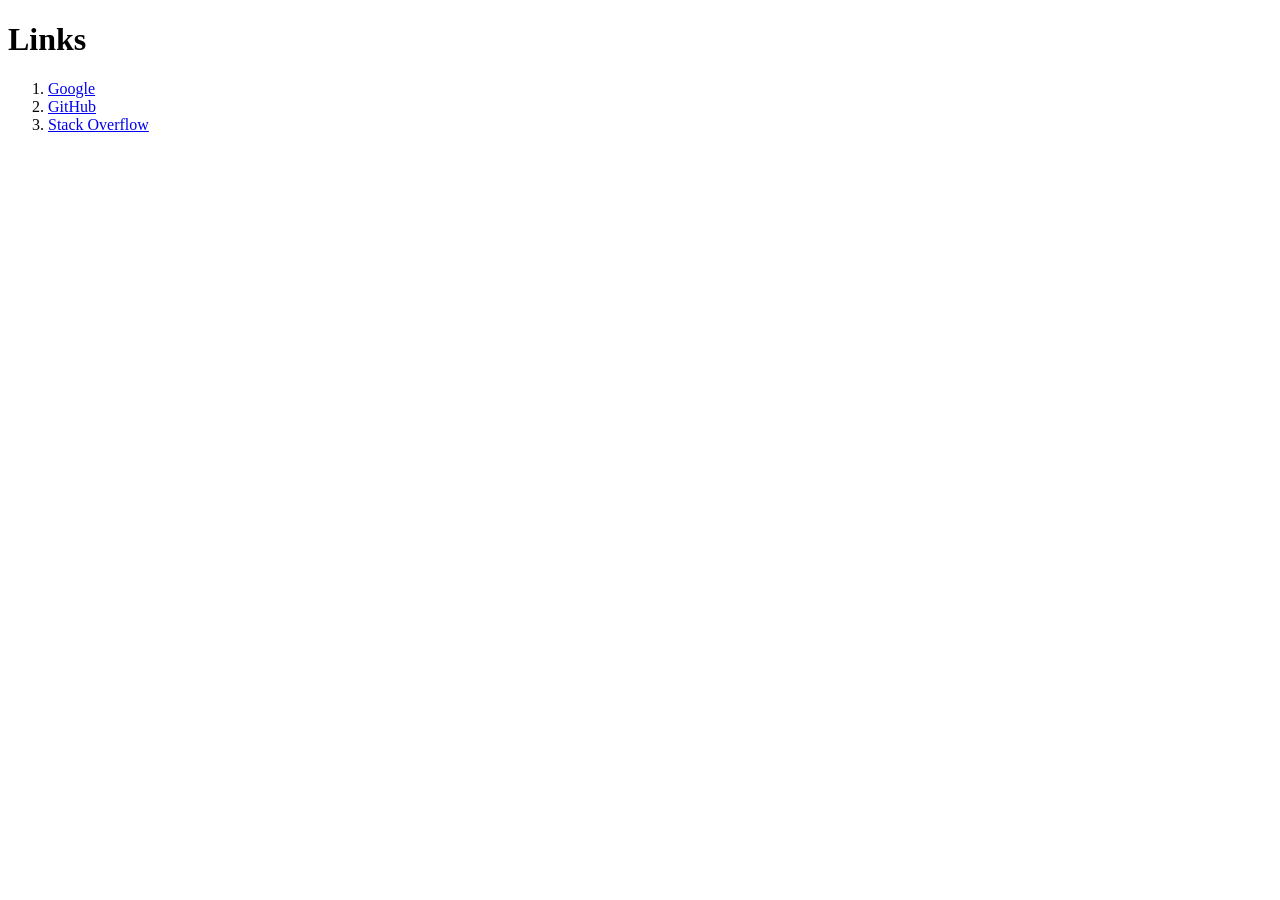
<file: informatica/informatica 3M/index.html>
<!DOCTYPE html>
<html>
<head>
    <title>Links Page</title>
</head>
<body>
    <h1>Links</h1>
    <ol>
        <li><a href="https://www.google.com">Google</a></li>
        <li><a href="https://github.com">GitHub</a></li>
        <li><a href="https://stackoverflow.com">Stack Overflow</a></li>
    </ol>
</body>
</html>
</file>
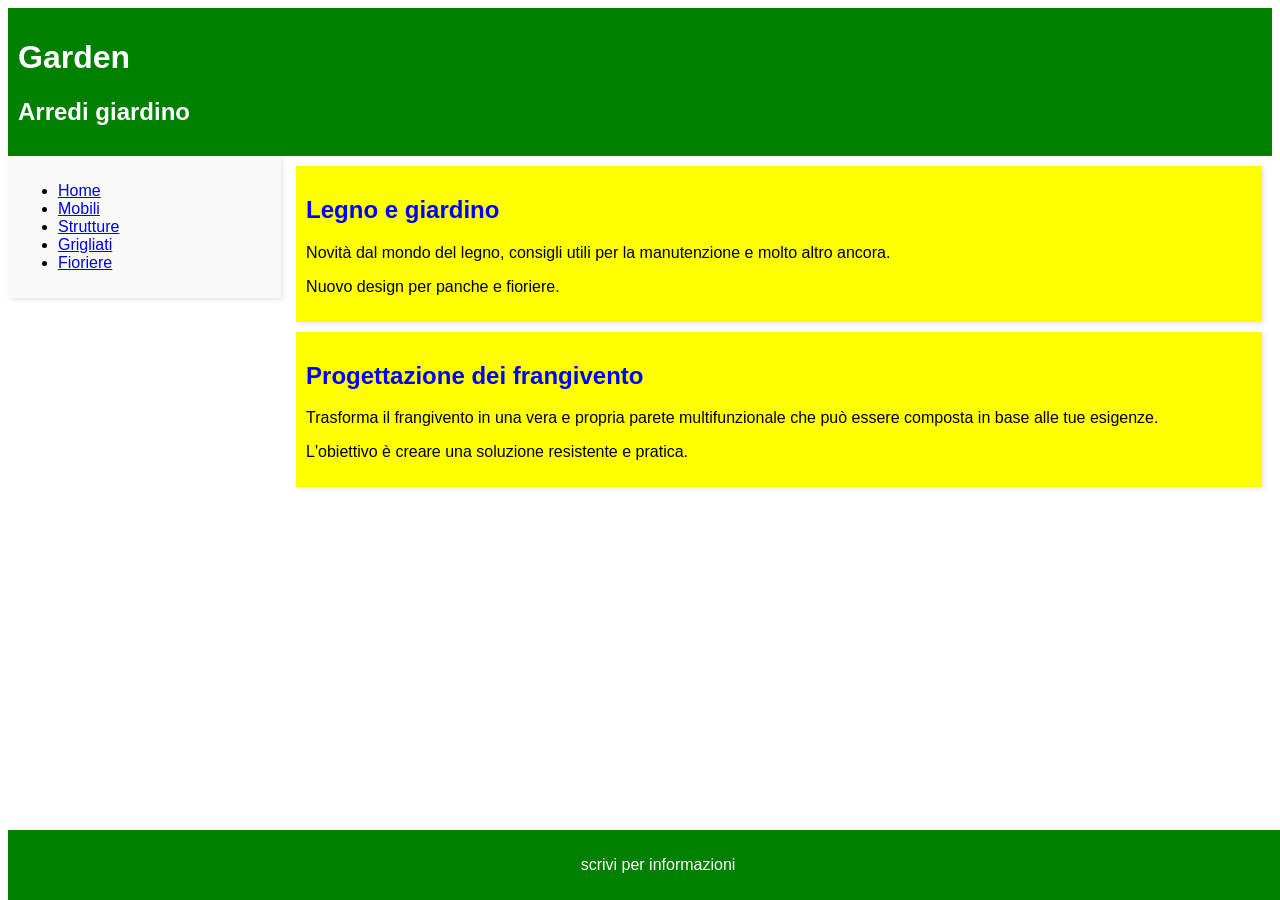
<file: TPSIT/TPSIT 3M/index.html>
<!DOCTYPE html>
<html lang="it">
<head>
    <meta charset="UTF-8">
    <meta name="viewport" content="width=device-width, initial-scale=1.0">
    <title>Garden - Arredi giardino</title>
    <style>
        body {
            font-family: Arial, sans-serif;
        }
        .header {
            background-color: green;
            color: white;
            padding: 10px;
        }
        .sidebar {
            float: left;
            width: 20%;
            background-color: #f9f9f9;
            padding: 10px;
            box-shadow: 2px 2px 5px rgba(0, 0, 0, 0.1);
        }
        .content {
            margin-left: 22%;
            padding: 10px;
        }
        .content .section {
            background-color: yellow;
            padding: 10px;
            margin-bottom: 10px;
            box-shadow: 2px 2px 5px rgba(0, 0, 0, 0.1);
        }
        .content .section h2 {
            color: blue;
        }
        .footer {
            background-color: green;
            color: white;
            text-align: center;
            padding: 10px;
            position: absolute;
            bottom: 0;
            width: 100%;
        }
    </style>
</head>
<body>
    <div class="header">
        <h1>Garden</h1>
        <h2>Arredi giardino</h2>
    </div>
    <div class="sidebar">
        <ul>
            <li><a href="#">Home</a></li>
            <li><a href="#">Mobili</a></li>
            <li><a href="#">Strutture</a></li>
            <li><a href="#">Grigliati</a></li>
            <li><a href="#">Fioriere</a></li>
        </ul>
    </div>
    <div class="content">
        <div class="section">
            <h2>Legno e giardino</h2>
            <p>Novità dal mondo del legno, consigli utili per la manutenzione e molto altro ancora.</p>
            <p>Nuovo design per panche e fioriere.</p>
        </div>
        <div class="section">
            <h2>Progettazione dei frangivento</h2>
            <p>Trasforma il frangivento in una vera e propria parete multifunzionale che può essere composta in base alle tue esigenze.</p>
            <p>L'obiettivo è creare una soluzione resistente e pratica.</p>
        </div>
    </div>
    <div class="footer">
        <p>scrivi per informazioni</p>
    </div>
</body>
</html>
</file>
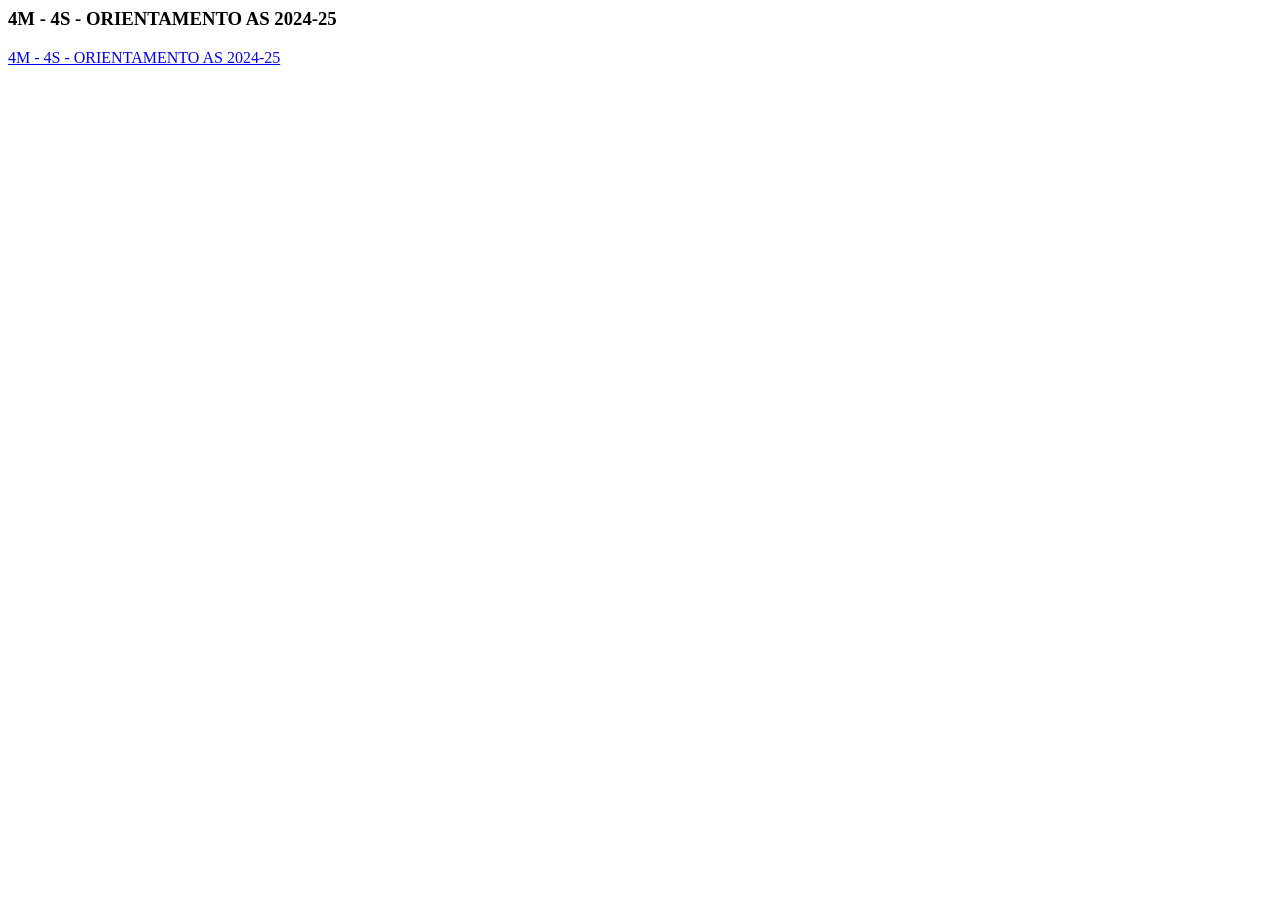
<file: Classroom/4M - 4S - ORIENTAMENTO AS 2024-25.html>
<!DOCTYPE NETSCAPE-Bookmark-file-1>
<!-- This is an automatically generated file.
It will be read and overwritten.
DO NOT EDIT! -->
<META HTTP-EQUIV="Content-Type" CONTENT="text/html; charset=UTF-8">
<TITLE>Shortcut</TITLE>
<DL><p>
  <DT><H3>4M - 4S - ORIENTAMENTO AS 2024-25</H3>
  <DL><p>
    <DT><A HREF="https://drive.google.com/open?id=11OaUbJIF1uNwhRARRDf82bmHeJN9tr-czq2EAu5dryqkhyhsDvJ-n3Y6s5HsXRXhGmX2IqLO" ADD_DATE="1747243706">4M - 4S - ORIENTAMENTO AS 2024-25</A>
  </DL><p>
</DL><p>
</file>
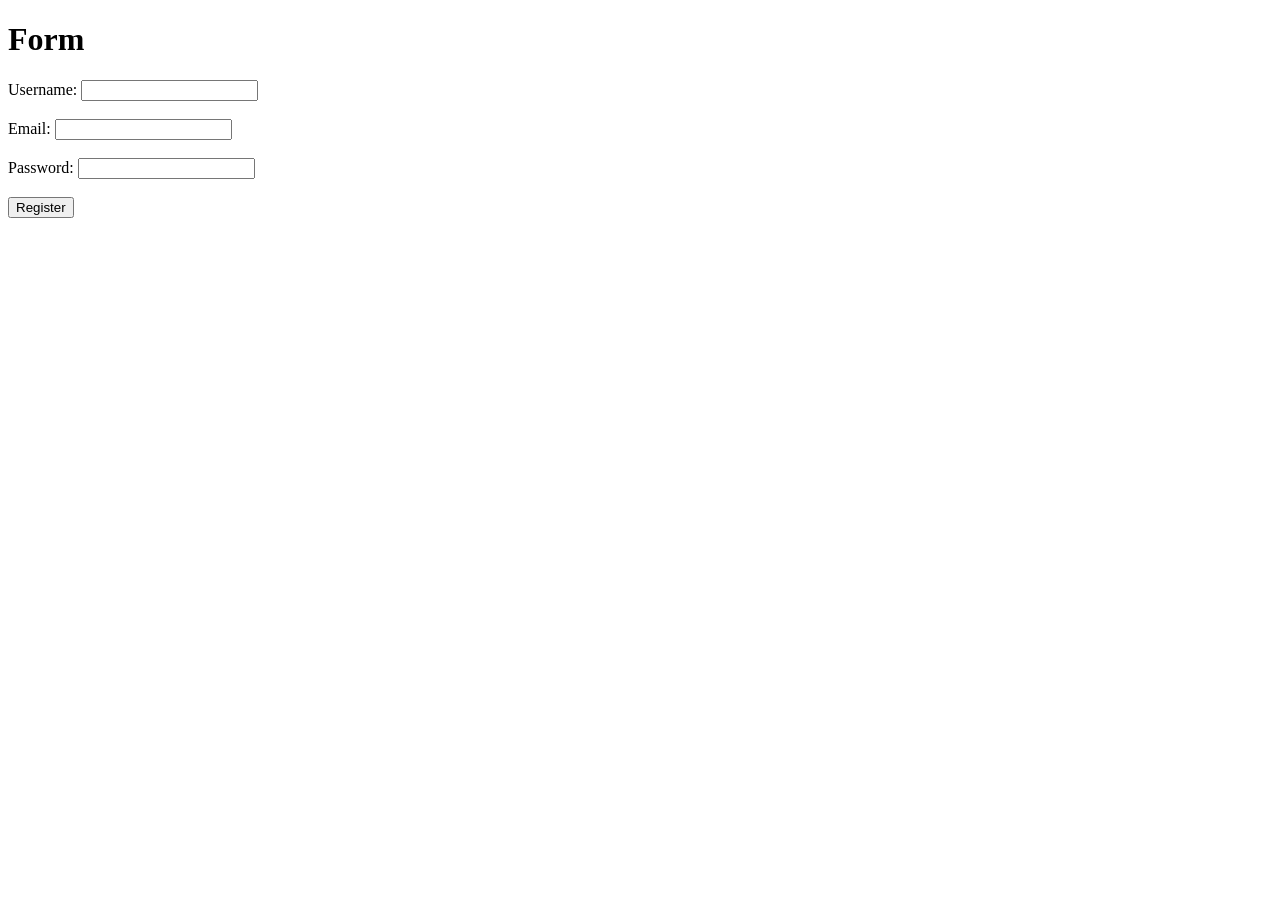
<file: informatica/informatica 3M/loggin.html>
<!DOCTYPE html>
<html>
<head>
    <title>Form Page</title>
</head>
<body>
    <h1>Form</h1>
    <form action="/success" method="post">
        <label for="username">Username:</label>
        <input type="text" id="username" name="username" required><br><br>
        
        <label for="email">Email:</label>
        <input type="email" id="email" name="email" required><br><br>
        
        <label for="password">Password:</label>
        <input type="password" id="password" name="password" required><br><br>
        
        <input type="submit" value="Register">
    </form>
</body>
</html>
</file>
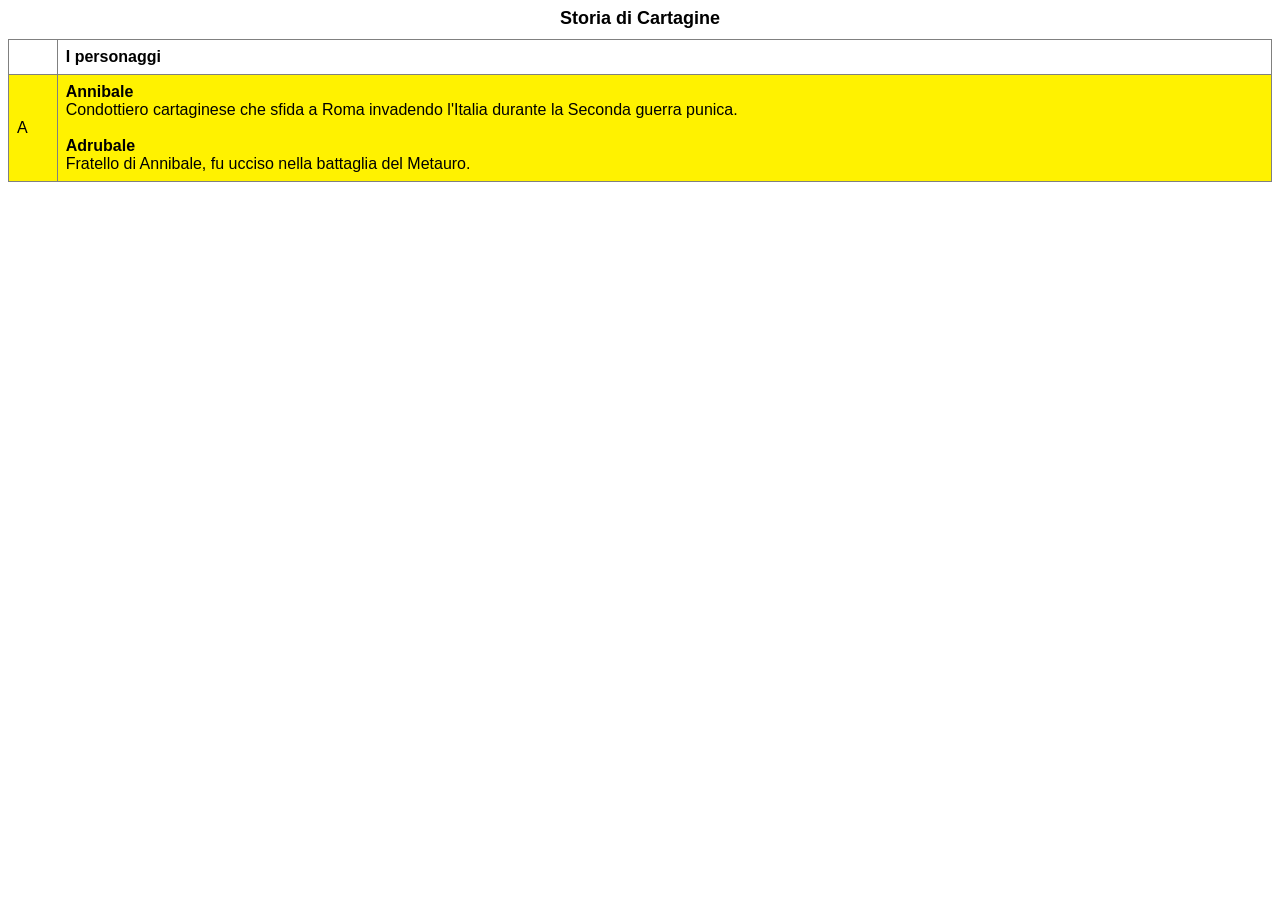
<file: TPSIT/TPSIT 3M/kola.html>
<!DOCTYPE html>
<html>
<head>
<style>
table {
  font-family: arial, sans-serif;
  border-collapse: collapse;
  width: 100%;
}

td, th {
  border: 1px solid #808080;
  text-align: left;
  padding: 8px;
}

tr:nth-child(even) {
  background-color: #FFF200;
}

caption {
  font-size: 18px;
  font-weight: bold;
  padding-bottom: 10px;
}
</style>
</head>
<body>

<table>
    <caption>Storia di Cartagine</caption>
    <tr>
      <th></th>
      <th>I personaggi</th>
    </tr>
    <tr>
      <td>A</td>
      <td>
        <b>Annibale</b><br>
        Condottiero cartaginese che sfida a Roma invadendo l'Italia durante la Seconda guerra punica.<br><br>
        <b>Adrubale</b><br>
        Fratello di Annibale, fu ucciso nella battaglia del Metauro.
      </td>
    </tr>
</table>

</body>
</html>
</file>
